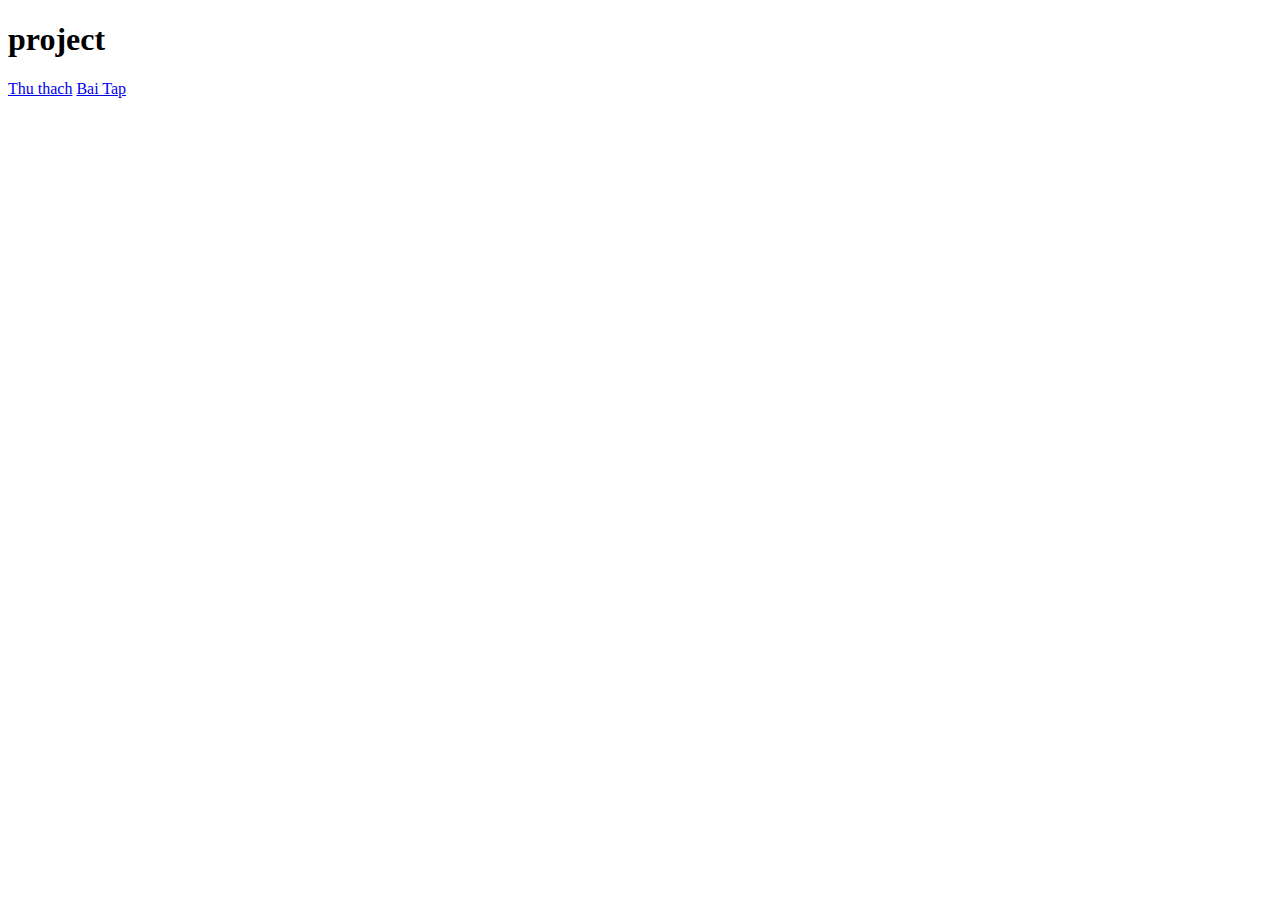
<file: Bai01/index.html>
<!DOCTYPE html>
<html lang="en">
<head>
    <meta charset="UTF-8">
    <meta http-equiv="X-UA-Compatible" content="IE=edge">
    <meta name="viewport" content="width=device-width, initial-scale=1.0">
    <title>VanSang</title>
</head>
<body>
    <h1>project</h1>
    <a href="change.html">Thu thach</a>
    <a href="baitap.html">Bai Tap</a>
</body>
</html>
</file>
